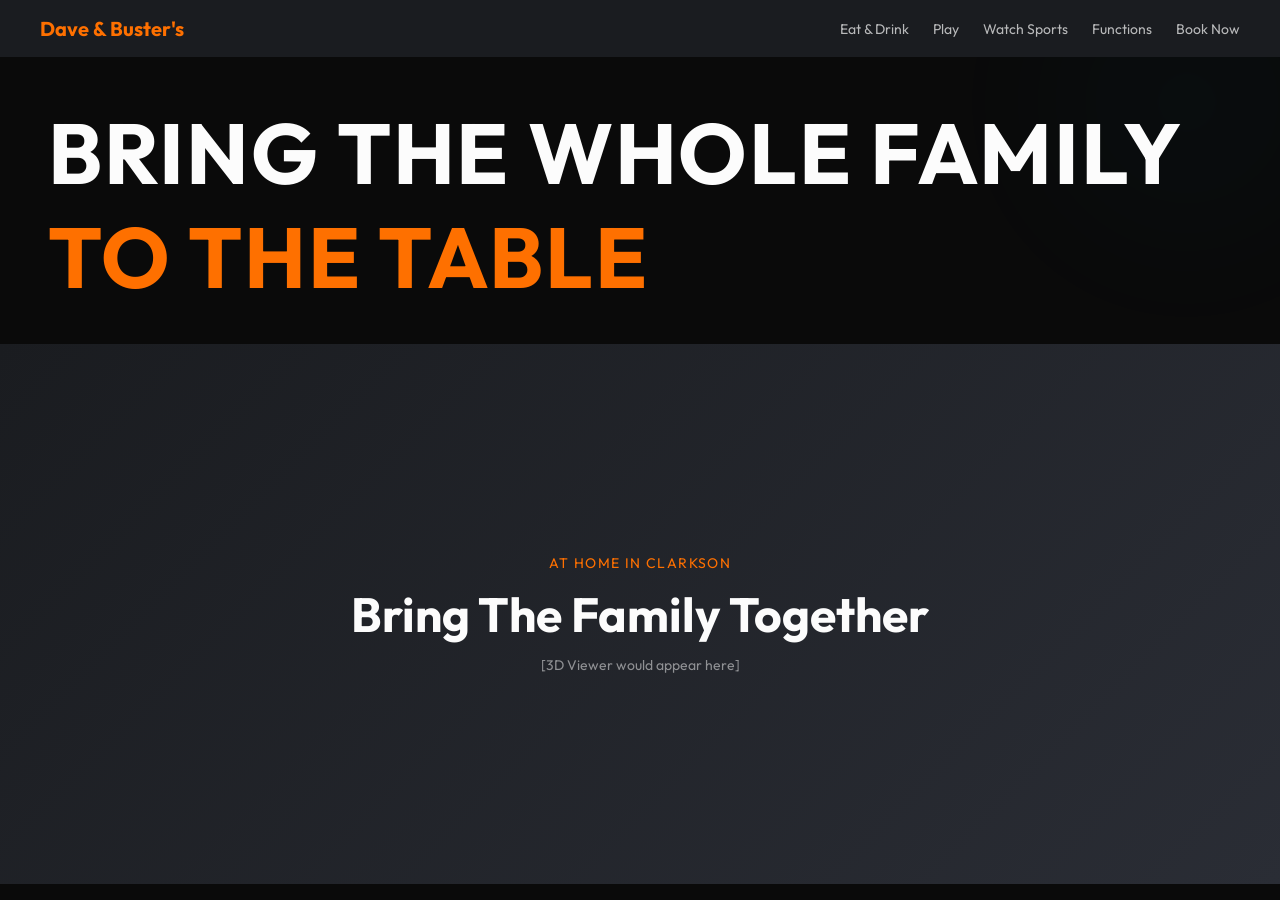
<file: preview/index.html>
<!DOCTYPE html>
<html lang="en">
<head>
  <meta charset="UTF-8">
  <meta name="viewport" content="width=device-width, initial-scale=1.0">
  <title>DB OOH Banner — Preview</title>
  <link rel="preconnect" href="https://fonts.googleapis.com">
  <link rel="preconnect" href="https://fonts.gstatic.com" crossorigin>
  <link href="https://fonts.googleapis.com/css2?family=Outfit:wght@400;700;800&display=swap" rel="stylesheet">
  <script src="https://cdn.jsdelivr.net/npm/gsap@3.12.5/dist/gsap.min.js"></script>
  <style>
    * { margin: 0; padding: 0; box-sizing: border-box; }
    body { font-family: 'Outfit', system-ui, sans-serif; background: #0a0a0a; }
    .mock-nav {
      background: #1a1c20; padding: 16px 40px;
      display: flex; align-items: center; justify-content: space-between;
    }
    .mock-nav-brand { color: #FE7000; font-size: 20px; font-weight: 700; }
    .mock-nav-links { display: flex; gap: 24px; }
    .mock-nav-links span { color: #FCFCFC; font-size: 14px; opacity: 0.7; }
    .mock-hero {
      background: linear-gradient(135deg, #1a1c20 0%, #2a2d35 100%);
      height: 60vh; display: flex; align-items: center; justify-content: center;
      flex-direction: column; gap: 12px;
    }
    .mock-hero-label { color: #FE7000; font-size: 14px; text-transform: uppercase; letter-spacing: 0.1em; }
    .mock-hero-heading { color: #FCFCFC; font-size: 48px; font-weight: 700; }
    .mock-hero-sub { color: rgba(252,252,252,0.5); font-size: 14px; }
    @media (max-width: 767px) { .mock-nav-links { display: none; } .mock-hero-heading { font-size: 28px; } }
  </style>
</head>
<body>

  <nav class="mock-nav">
    <div class="mock-nav-brand">Dave & Buster's</div>
    <div class="mock-nav-links">
      <span>Eat & Drink</span><span>Play</span><span>Watch Sports</span><span>Functions</span><span>Book Now</span>
    </div>
  </nav>

  <!-- === OOH CAMPAIGN BANNER === -->

<style>
  #db-ooh-banner {
    width: 100%;
    background-color: transparent;
    position: relative;
    overflow: hidden;
    padding: 48px 48px 40px;
    box-sizing: border-box;
    font-family: 'Outfit', system-ui, sans-serif;
    -webkit-font-smoothing: antialiased;
    -moz-osx-font-smoothing: grayscale;
  }

  #db-ooh-banner .db-ooh-glow {
    position: absolute; border-radius: 50%; filter: blur(80px);
    opacity: 0; pointer-events: none; z-index: 0;
  }
  #db-ooh-banner .db-ooh-glow--1 { width: 300px; height: 300px; background: #00CBFF; top: -100px; right: -50px; }
  #db-ooh-banner .db-ooh-glow--2 { width: 250px; height: 250px; background: #FF00B2; bottom: -80px; left: -40px; }
  #db-ooh-banner .db-ooh-glow--3 { width: 200px; height: 200px; background: #FFBA00; top: 50%; left: 50%; transform: translate(-50%, -50%); }

  #db-ooh-banner .db-ooh-inner {
    max-width: 1400px; margin: 0 auto; position: relative; z-index: 1; text-align: left;
  }

  #db-ooh-banner .db-ooh-rotating { position: relative; min-height: 100px; }

  #db-ooh-banner .db-ooh-phrase {
    position: absolute; top: 0; left: 0; width: 100%;
    color: #FCFCFC; font-family: 'DIN Condensed', 'Outfit', system-ui, sans-serif;
    font-weight: 700; font-size: clamp(36px, 7vw, 85px);
    text-transform: uppercase; letter-spacing: 0.02em; line-height: 1.12; opacity: 0;
  }

  #db-ooh-banner .db-ooh-phrase--active { position: relative; opacity: 1; }

  #db-ooh-banner .db-ooh-word-mask {
    display: inline-block; overflow: hidden; vertical-align: top; padding-bottom: 4px;
  }

  #db-ooh-banner .db-ooh-word { display: inline-block; will-change: transform; }

  #db-ooh-banner .db-ooh-orange-wrap {
    position: relative; overflow: hidden; margin-top: 4px;
  }

  #db-ooh-banner .db-ooh-orange {
    color: #FE7000; font-family: 'DIN Condensed', 'Outfit', system-ui, sans-serif;
    font-weight: 700; font-size: clamp(36px, 7vw, 85px);
    text-transform: uppercase; letter-spacing: 0.02em; line-height: 1.12;
  }

  #db-ooh-banner.db-ooh-no-gsap .db-ooh-phrase {
    animation: db-ooh-cycle 31.5s infinite; opacity: 0; position: absolute;
  }
  #db-ooh-banner.db-ooh-no-gsap .db-ooh-phrase:nth-child(1) { animation-delay: 0s; }
  #db-ooh-banner.db-ooh-no-gsap .db-ooh-phrase:nth-child(2) { animation-delay: 4.5s; }
  #db-ooh-banner.db-ooh-no-gsap .db-ooh-phrase:nth-child(3) { animation-delay: 9s; }
  #db-ooh-banner.db-ooh-no-gsap .db-ooh-phrase:nth-child(4) { animation-delay: 13.5s; }
  #db-ooh-banner.db-ooh-no-gsap .db-ooh-phrase:nth-child(5) { animation-delay: 18s; }
  #db-ooh-banner.db-ooh-no-gsap .db-ooh-phrase:nth-child(6) { animation-delay: 22.5s; }
  #db-ooh-banner.db-ooh-no-gsap .db-ooh-phrase:nth-child(7) { animation-delay: 27s; }
  #db-ooh-banner.db-ooh-no-gsap .db-ooh-phrase--active { position: relative; }
  @keyframes db-ooh-cycle {
    0%, 2% { opacity: 0; }
    3%, 12% { opacity: 1; position: relative; }
    13%, 100% { opacity: 0; position: absolute; }
  }

  @media (max-width: 991px) {
    #db-ooh-banner { padding: 40px 32px 32px; }
    #db-ooh-banner .db-ooh-rotating { min-height: 65px; }
    #db-ooh-banner .db-ooh-glow--1 { width: 200px; height: 200px; }
    #db-ooh-banner .db-ooh-glow--2 { width: 180px; height: 180px; }
    #db-ooh-banner .db-ooh-glow--3 { width: 150px; height: 150px; }
  }
  @media (max-width: 767px) {
    #db-ooh-banner { padding: 32px 24px 28px; }
    #db-ooh-banner .db-ooh-rotating { min-height: 55px; }
    #db-ooh-banner .db-ooh-glow { filter: blur(60px); }
  }
  @media (max-width: 600px) {
    #db-ooh-banner { padding: 28px 20px 24px; }
    #db-ooh-banner .db-ooh-rotating { min-height: 50px; }
  }
  @media (max-width: 380px) {
    #db-ooh-banner { padding: 24px 16px 20px; }
    #db-ooh-banner .db-ooh-rotating { min-height: 40px; }
  }
</style>

<div id="db-ooh-banner" aria-label="Campaign banner" role="banner">
  <div class="db-ooh-glow db-ooh-glow--1"></div>
  <div class="db-ooh-glow db-ooh-glow--2"></div>
  <div class="db-ooh-glow db-ooh-glow--3"></div>
  <div class="db-ooh-inner">
    <div class="db-ooh-rotating" aria-live="polite" aria-atomic="true">
      <div class="db-ooh-phrase db-ooh-phrase--active" data-index="0" data-orange="TO THE TABLE">BRING THE WHOLE FAMILY</div>
      <div class="db-ooh-phrase" data-index="1">THE GRAND FINAL</div>
      <div class="db-ooh-phrase" data-index="2">THE WESTERN DERBY</div>
      <div class="db-ooh-phrase" data-index="3">WORLD-CLASS BRAGGING RIGHTS</div>
      <div class="db-ooh-phrase" data-index="4">THE BIG GAME</div>
      <div class="db-ooh-phrase" data-index="5" data-orange="PERFECTED HERE">WORLD-FAMOUS CLASSICS,</div>
      <div class="db-ooh-phrase" data-index="6" data-orange="WHERE TO GO">NO MORE NEGOTIATING ON</div>
    </div>
    <div class="db-ooh-orange-wrap">
      <div class="db-ooh-orange">AT HOME IN THE NORTH</div>
    </div>
  </div>
</div>

<script>
(function () {
  var INTERVAL = 5000;
  var MAX_RETRIES = 50;
  var DEFAULT_ORANGE = 'AT HOME IN THE NORTH';

  function splitWords(el) {
    var text = el.textContent;
    var words = text.trim().split(/\s+/);
    el.innerHTML = '';
    var wordEls = [];
    words.forEach(function (word, i) {
      var mask = document.createElement('div');
      mask.className = 'db-ooh-word-mask';
      var inner = document.createElement('div');
      inner.className = 'db-ooh-word';
      inner.textContent = word;
      mask.appendChild(inner);
      el.appendChild(mask);
      if (i < words.length - 1) el.appendChild(document.createTextNode(' '));
      wordEls.push(inner);
    });
    return { words: wordEls, revert: function () { el.textContent = text; } };
  }

  var animStyles = {
    slideUp: {
      enter: function (words, done) {
        gsap.set(words, { y: '120%', rotate: 6 });
        gsap.to(words, { y: '0%', rotate: 0, stagger: 0.05, duration: 0.6, ease: 'power4.out', onComplete: done });
      },
      exit: function (words, done) {
        gsap.to(words, { y: '-120%', rotate: -4, stagger: { each: 0.03, from: 'start' }, duration: 0.4, ease: 'power3.in', onComplete: done });
      }
    },
    dropIn: {
      enter: function (words, done) {
        gsap.set(words, { y: '-130%', rotate: -8 });
        gsap.to(words, { y: '0%', rotate: 0, stagger: 0.05, duration: 0.7, ease: 'bounce.out', onComplete: done });
      },
      exit: function (words, done) {
        gsap.to(words, { y: '130%', rotate: 6, stagger: { each: 0.03, from: 'end' }, duration: 0.35, ease: 'power3.in', onComplete: done });
      }
    }
  };

  var styleOrder = [animStyles.slideUp, animStyles.dropIn];
  var styleIndex = 0;

  function getNextStyle() {
    var style = styleOrder[styleIndex % 2];
    styleIndex++;
    return style;
  }

  function initBanner() {
    if (typeof gsap === 'undefined') {
      if (!initBanner._retries) initBanner._retries = 0;
      if (initBanner._retries++ < MAX_RETRIES) { setTimeout(initBanner, 100); return; }
      var el = document.getElementById('db-ooh-banner');
      if (el) el.classList.add('db-ooh-no-gsap');
      return;
    }

    var banner = document.getElementById('db-ooh-banner');
    if (!banner) return;

    var phrases = banner.querySelectorAll('.db-ooh-phrase');
    var orangeEl = banner.querySelector('.db-ooh-orange');
    var glows = banner.querySelectorAll('.db-ooh-glow');
    var total = phrases.length;
    var current = 0;
    var autoplayTimer = null;
    var isAnimating = false;
    var currentSplit = null;
    var currentOrangeText = DEFAULT_ORANGE;

    gsap.set(phrases, { opacity: 0, position: 'absolute' });
    gsap.set(phrases[0], { opacity: 1, position: 'relative' });

    glows.forEach(function (glow, i) {
      gsap.to(glow, {
        opacity: 0.12 + (i * 0.03),
        x: (i % 2 === 0 ? 40 : -40), y: (i % 2 === 0 ? -30 : 30),
        scale: 1.2, duration: 4 + i, repeat: -1, yoyo: true, ease: 'sine.inOut', delay: i * 0.8
      });
    });

    function revertCurrent() {
      if (currentSplit) { currentSplit.revert(); currentSplit = null; }
    }

    function getOrangeText(phrase) {
      return phrase.getAttribute('data-orange') || DEFAULT_ORANGE;
    }

    function updateOrange(newText, direction) {
      if (newText === currentOrangeText) return;
      var isUp = direction === 'up';
      var outY = isUp ? '-120%' : '120%';
      var inY = isUp ? '120%' : '-120%';

      gsap.to(orangeEl, {
        y: outY, duration: 0.3, ease: 'power3.in',
        onComplete: function () {
          orangeEl.textContent = newText;
          gsap.set(orangeEl, { y: inY });
          gsap.to(orangeEl, { y: '0%', duration: 0.4, ease: 'power3.out' });
        }
      });
      currentOrangeText = newText;
    }

    function goTo(next) {
      if (next === current || isAnimating) return;
      isAnimating = true;
      var outgoing = phrases[current];
      var incoming = phrases[next];
      var style = getNextStyle();
      var direction = (style === animStyles.slideUp) ? 'up' : 'down';

      updateOrange(getOrangeText(incoming), direction);

      revertCurrent();
      var exitSplit = splitWords(outgoing);

      style.exit(exitSplit.words, function () {
        exitSplit.revert();
        gsap.set(outgoing, { opacity: 0, position: 'absolute' });
        gsap.set(incoming, { opacity: 1, position: 'relative' });
        currentSplit = splitWords(incoming);
        style.enter(currentSplit.words, function () { isAnimating = false; });
      });
      current = next;
    }

    function advance() { goTo((current + 1) % total); }
    function startAutoplay() { stopAutoplay(); autoplayTimer = setInterval(advance, INTERVAL); }
    function stopAutoplay() { if (autoplayTimer) { clearInterval(autoplayTimer); autoplayTimer = null; } }

    banner.addEventListener('mouseenter', stopAutoplay);
    banner.addEventListener('mouseleave', startAutoplay);
    document.addEventListener('visibilitychange', function () {
      if (document.hidden) stopAutoplay(); else startAutoplay();
    });

    orangeEl.textContent = getOrangeText(phrases[0]);
    currentOrangeText = getOrangeText(phrases[0]);

    gsap.set(phrases[0], { opacity: 1, position: 'relative' });
    currentSplit = splitWords(phrases[0]);
    var firstStyle = getNextStyle();
    firstStyle.enter(currentSplit.words, function () { startAutoplay(); });
  }

  if (document.readyState === 'loading') {
    document.addEventListener('DOMContentLoaded', initBanner);
  } else {
    initBanner();
  }
})();
</script>

  <!-- === END BANNER === -->

  <section class="mock-hero">
    <span class="mock-hero-label">At home in Clarkson</span>
    <h1 class="mock-hero-heading">Bring The Family Together</h1>
    <span class="mock-hero-sub">[3D Viewer would appear here]</span>
  </section>

</body>
</html>
</file>
